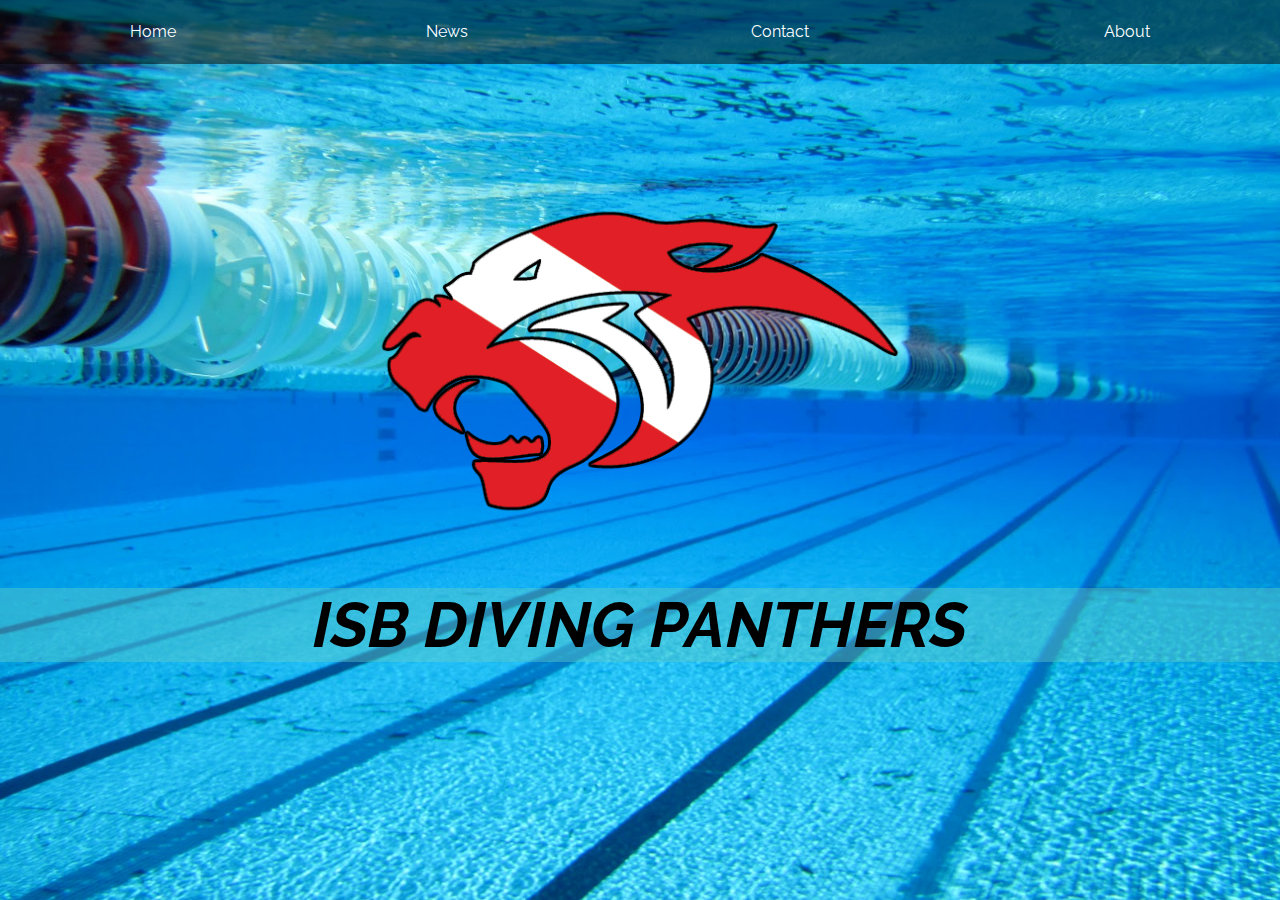
<file: index.html>
<!doctype html>
<html>
<head>
<meta charset="UTF-8">
<title>Diving Panther :: Home</title>
<link href="main.css" rel="stylesheet" type="text/css">
<link href='https://fonts.googleapis.com/css?family=Raleway' rel='stylesheet' type='text/css'>
</head>
<script language="JavaScript">
function random(){
var myimages=new Array()
myimages[1]="pool.jpg"
myimages[2]="Hatsune3.png"
var img=Math.floor(Math.random()*myimages.length)
if (img==0)
img=1
document.write('<body style="background-image:url('+myimages[img]+')">')
}
random()
</script>
<div class="all">
<div class="container">
    
<ul>
  <li><a href="index.html">Home</a></li>
  <li><a href="https://www.facebook.com/Diving-Panthers-Scuba-Club-224567957612590/">News</a></li>
  <li><a href="contact.html">Contact</a></li>
  <li><a href="about.html">About</a></li>
</ul></div>
<div align="center" class="imgcon">
    <a href="#"><img id="logo" src="logo.png" width="582" height="366"/></a>
    <h1>ISB DIVING PANTHERS</h1>
    
</div>
</div>
</html>
</file>
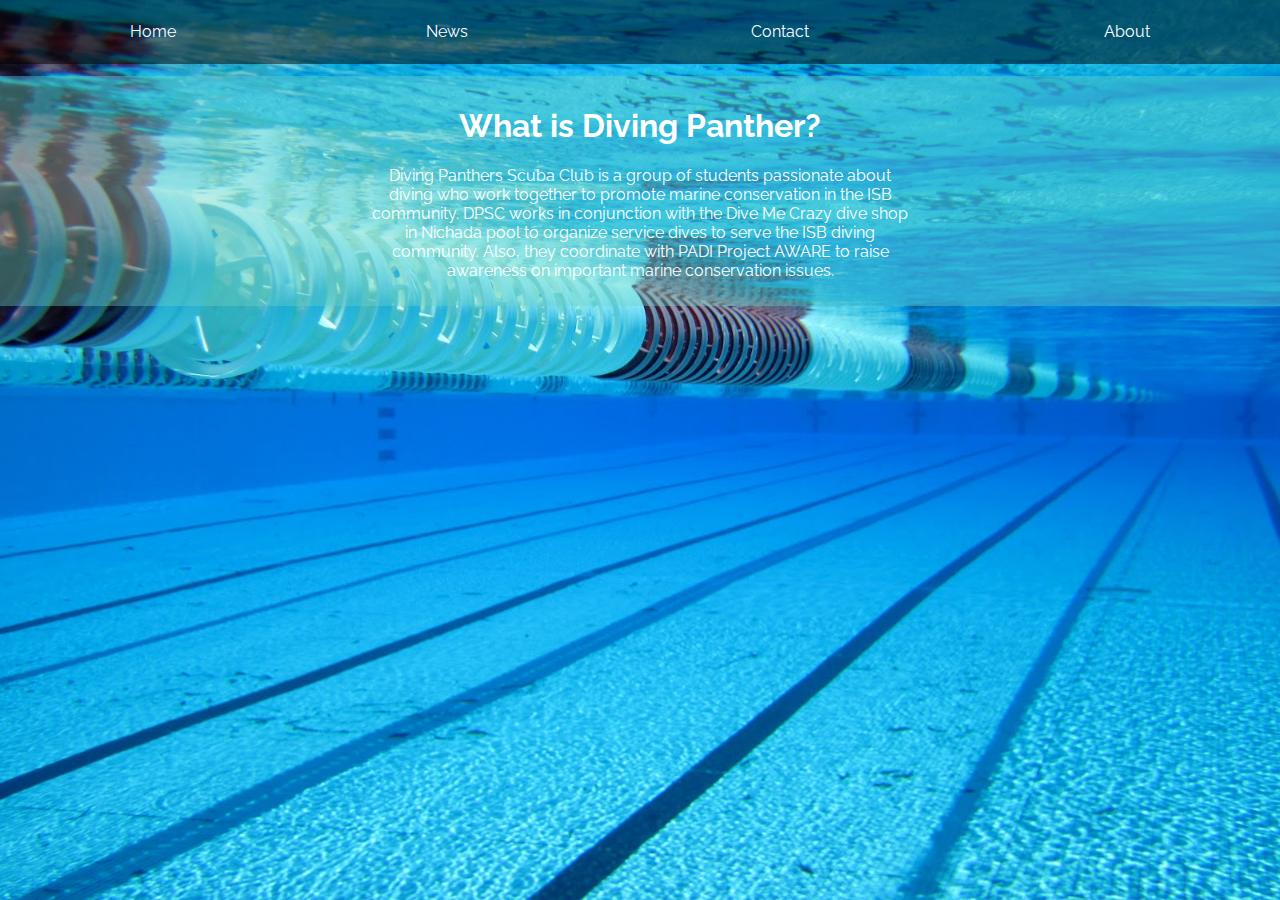
<file: about.html>
<!doctype html>
<html>
<head>
<meta charset="UTF-8">
<title>Diving Panther :: About</title>
<link href="main.css" rel="stylesheet" type="text/css">
<link href='https://fonts.googleapis.com/css?family=Raleway' rel='stylesheet' type='text/css'>
</head>
<script language="JavaScript">
function random(){
var myimages=new Array()
myimages[1]="pool.jpg"
myimages[2]="Hatsune3.png"
var img=Math.floor(Math.random()*myimages.length)
if (img==0)
img=1
document.write('<body style="background-image:url('+myimages[img]+')">')
}
random()
</script>
<body><div class="all">
<div class="container"><ul>
  <li><a href="index.html">Home</a></li>
  <li><a href="https://www.facebook.com/Diving-Panthers-Scuba-Club-224567957612590/">News</a></li>
   <li><a href="contact.html">Contact</a></li>
  <li><a href="about.html">About</a></li>
</ul></div>
</div>
<br />
<br />
<br />
<br />
<div align="center" id="text"><div class="makeborder">
<h1>What is Diving Panther?</h1>
<p>Diving Panthers Scuba Club is a group of students passionate about diving who work together to promote marine conservation in the ISB community. DPSC works in conjunction with the Dive Me Crazy dive shop in Nichada pool to organize service dives to serve the ISB diving community. Also, they coordinate with PADI Project AWARE to raise awareness on important marine conservation issues.</p>
</div>
  </div>
</html>
</file>
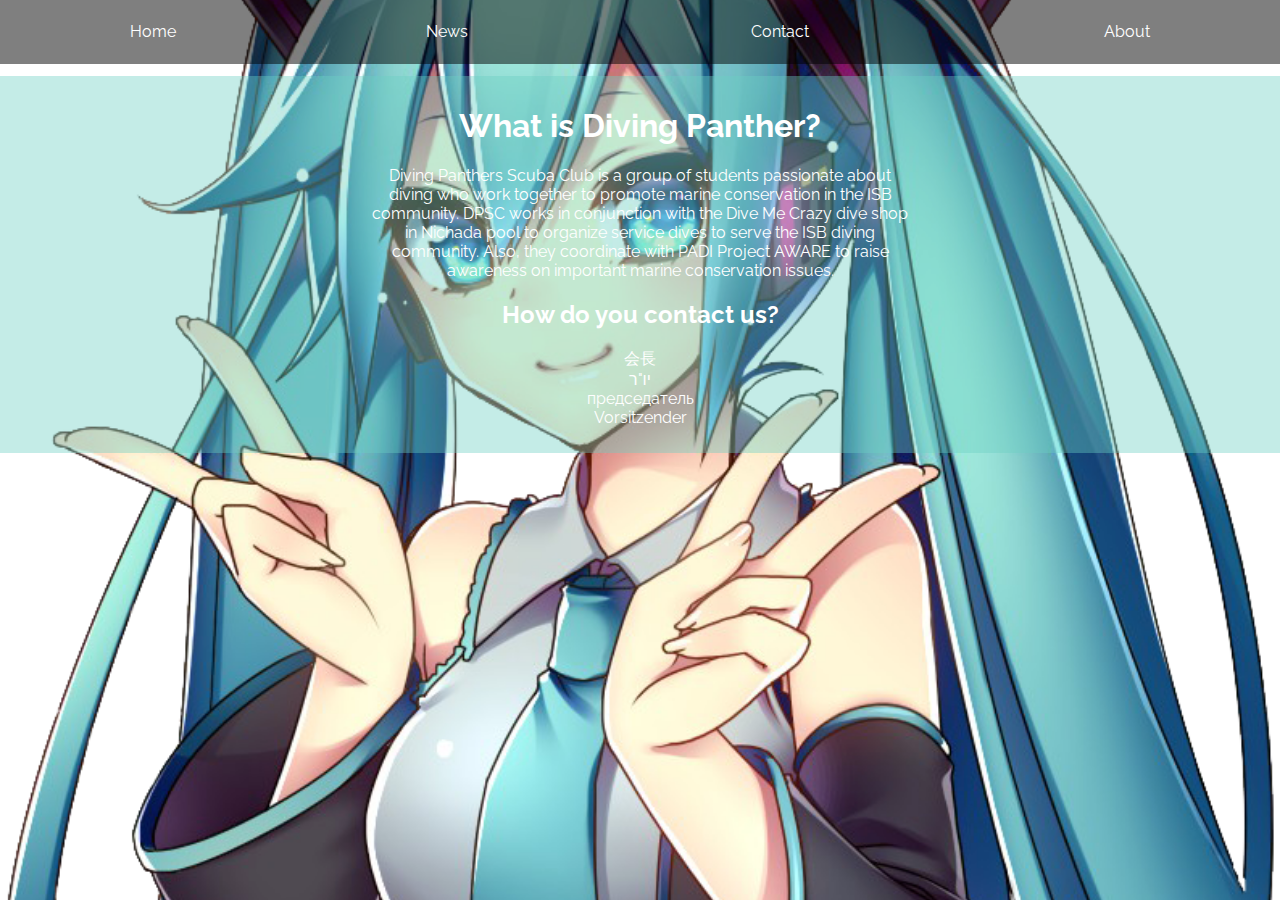
<file: contact.html>
<!doctype html>
<html>
<head>
<meta charset="UTF-8">
<title>Diving Panther :: Contact</title>
<link href="main.css" rel="stylesheet" type="text/css">
<link href='https://fonts.googleapis.com/css?family=Raleway' rel='stylesheet' type='text/css'>
</head>
<script language="JavaScript">
function random(){
var myimages=new Array()
myimages[1]="pool.jpg"
myimages[2]="Hatsune3.png"
var img=Math.floor(Math.random()*myimages.length)
if (img==0)
img=1
document.write('<body style="background-image:url('+myimages[img]+')">')
}
random()
</script>
<body><div class="all">
<div class="container"><ul>
  <li><a href="index.html">Home</a></li>
  <li><a href="#news">News</a></li>
  <li><a href="contact.html">Contact</a></li>
  <li><a href="#about">About</a></li>
</ul></div>
</div>
<br />
<br />
<br />
<br />
<div align="center" id="text"><div class="makeborder">
<h1>What is Diving Panther?</h1>
<p>Diving Panthers Scuba Club is a group of students passionate about diving who work together to promote marine conservation in the ISB community. DPSC works in conjunction with the Dive Me Crazy dive shop in Nichada pool to organize service dives to serve the ISB diving community. Also, they coordinate with PADI Project AWARE to raise awareness on important marine conservation issues.</p>
<h2>How do you contact us?</h2>
<p><ul>
<li><a href="mailto:14045@students.isb.ac.th">会長</a></li>
  <li><a href="#news">יו"ר</a></li>
  <li><a href="contact.html">председатель</a></li>
  <li><a href="#about">Vorsitzender</a></li>
  </ul></p></div>
  </div>
</html>
</file>
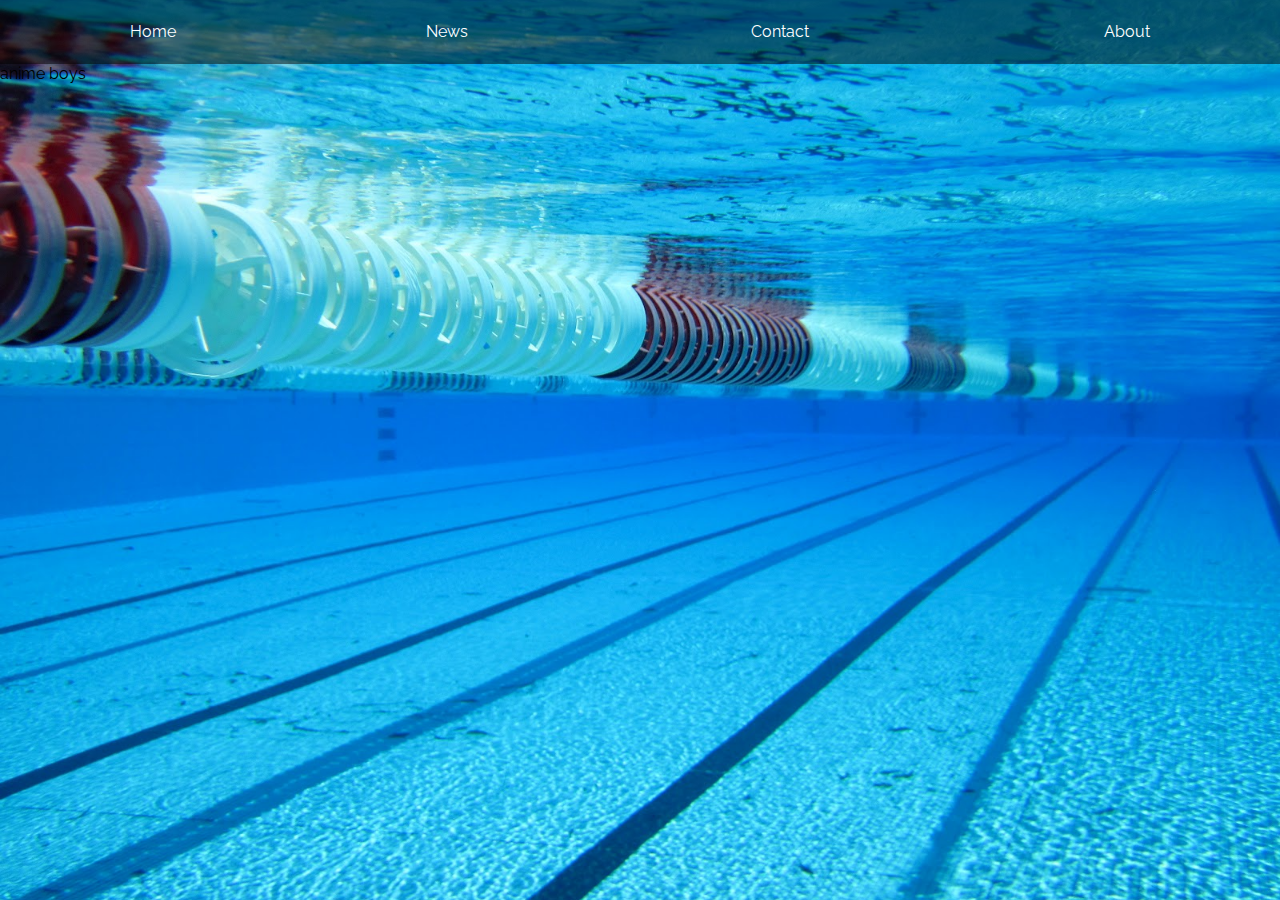
<file: news.html>
<!doctype html>
<html>
<head>
<meta charset="UTF-8">
<title>Diving Panther :: Home</title>
<link href="main.css" rel="stylesheet" type="text/css">
<link href='https://fonts.googleapis.com/css?family=Raleway' rel='stylesheet' type='text/css'>
</head>
<script language="JavaScript">
function random(){
var myimages=new Array()
myimages[1]="pool.jpg"
myimages[2]="Hatsune3.png"
var img=Math.floor(Math.random()*myimages.length)
if (img==0)
img=1
document.write('<body style="background-image:url('+myimages[img]+')">')
}
random()
</script>
<div class="all">
<div class="container">
    
<ul>
  <li><a href="index.html">Home</a></li>
  <li><a href="https://www.facebook.com/Diving-Panthers-Scuba-Club-224567957612590/">News</a></li>
  <li><a href="contact.html">Contact</a></li>
  <li><a href="about.html">About</a></li>
</ul></div>
anime boys
    
</div>
</div>
</html>
</file>
<file: main.css>
@charset "UTF-8";
/* CSS Document */

body {
	background:no-repeat center center fixed;
	background-size: cover;
	font-family: 'Raleway', sans-serif;
	margin: 0;
    width:100vw;
    overflow-x: hidden;
}

.all {
	min-width:100%;
	min-height:100%;
}
	
.container {
        width: 100%;
        height: 4em;
        margin: 0;
   		vertical-align: top;
        background-color: rgba(0,0,0,0.5);
		float:left;
}

ul {
    list-style-type: none;
	padding: 0;
    width: 100%;
}

ul li {
    text-align: center;
	color: white;
}


.container ul {
    display:table;
    list-style-type: none;
    margin: 0;
    padding-top: 2em;
  	line-height: 0;
    width: 100%;
}


.container ul li {
    display: table-cell;
    text-align: center;
	color: white;
}

a:link {
    text-decoration: none;
	color: white;
}

a:visited {
    text-decoration: none;
	color: white;
}

#logo {
	width: 45%;
	min-width:420px;
    height: auto;
}

.imgcon {
    position: absolute;
    margin: auto;
    top: 20vh;
    right: 0;
    bottom: 0;
    left: 0;
    width:100%;
	/*margin: 0 auto;
	width: 100%;
    display: block;
	float:right;*/
}

.imgcon h1{
    font-size: 7vh;
    font-weight: 700;
    font-style: italic;
    width:100vw;
    background-color: RGBA(108, 207, 196, 0.4);
}

#text {
	padding: 10px;
	color: white;
	background-color: RGBA(108, 207, 196, 0.4);
	}
	
	.makeborder {
		
		max-width:540px;
		
		}
</file>
